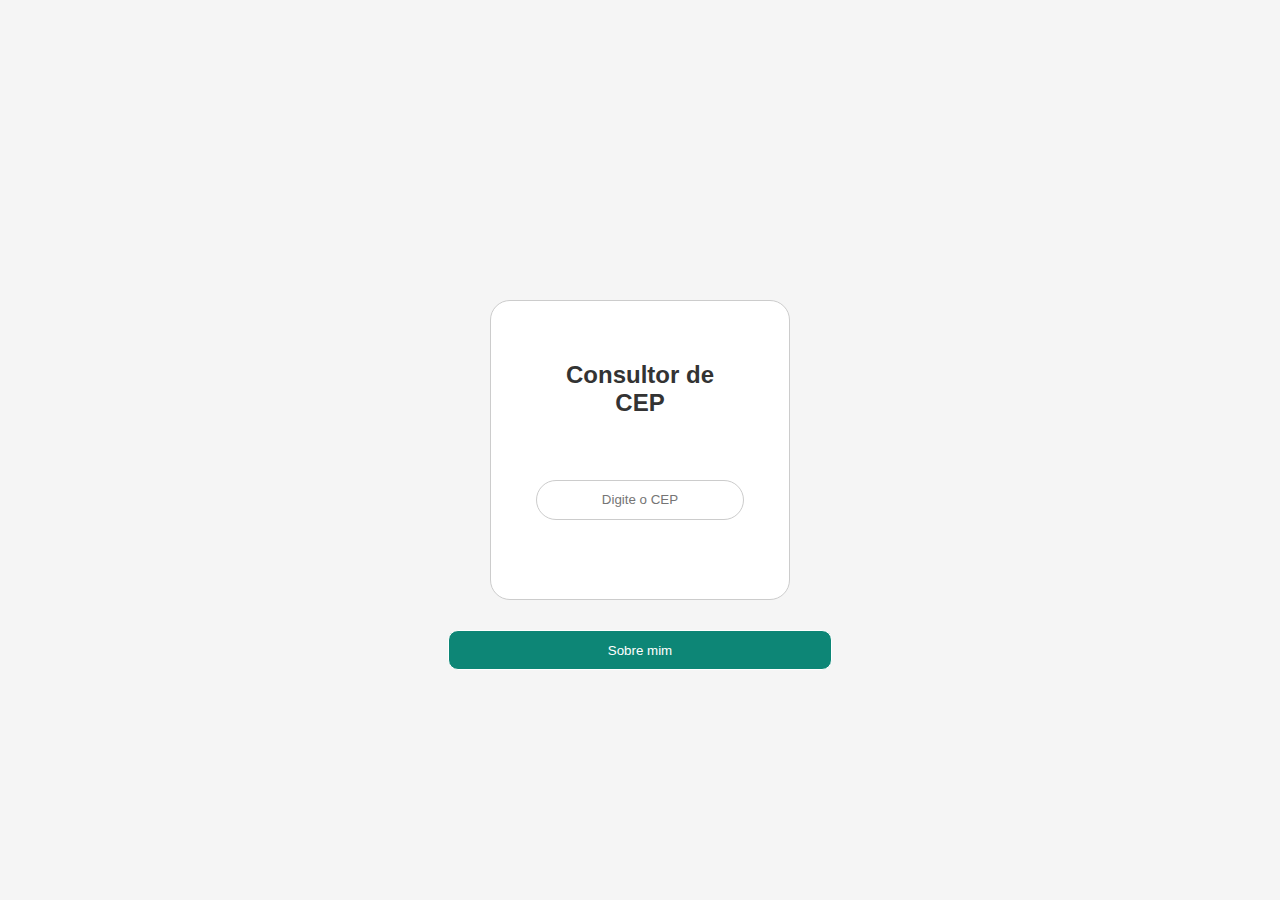
<file: index.html>
<!DOCTYPE html>
<html lang="en">
<head>
    <meta charset="UTF-8">
    <meta name="viewport" content="width=device-width, initial-scale=1.0">
    <link rel="stylesheet" href="https://cdnjs.cloudflare.com/ajax/libs/font-awesome/6.6.0/css/all.min.css" integrity="sha512-Kc323vGBEqzTmouAECnVceyQqyqdsSiqLQISBL29aUW4U/M7pSPA/gEUZQqv1cwx4OnYxTxve5UMg5GT6L4JJg==" crossorigin="anonymous" referrerpolicy="no-referrer" />
    <link rel="stylesheet" href="style.css">
    <title>Document</title>
</head>
<body>
    
    <div class="container">
        <h2>Consultor de CEP</h2>
        <input type="text" name="Cep" id="inputCEP" placeholder="Digite o CEP"><i onclick="iniciar()" id="pesquisar" class="fa-solid fa-magnifying-glass"></i>
    </div>
    <a href="https://github.com/Derickcsantos"><button class="marketing">Sobre mim</button></a>

    <div id="popup" class="notificacao">
        <i onclick="fecharPopup()" id="closePopup" class="fa-solid fa-xmark"></i>
        <h2>Dados do CEP</h2>

        <p id="pUF"></p>
        <p id="pLocal"></p>
        <p id="pRua"></p>
        <p id="pCEP"></p>

    </div>
    
    <script src="script.js"></script>
</body>
</html>
</file>
<file: style.css>
*{
    margin: 0;
    padding: 0;
    text-decoration: none;
    list-style: none;
    box-sizing: border-box;
    font-family: 'poppins', sans-serif;
}

body{
    background-color: #f5f5f5;
}

.container{
    height: 300px;
    width: 300px;
    border-radius: 20px;
    position: absolute;
    top: 50%;
    left: 50%;
    transform: translate(-50%, -50%);
    display: flex;
    justify-content: center;
    background-color: #fff;
    border: 1px solid #ccc;
}

.notificacao{
    height: 300px;
    width: 300px;
    border-radius: 20px;
    position: absolute;
    top: 50%;
    left: 50%;
    transform: translate(-50%, -50%);
    display: none;
    justify-content: center;
    background-color: #fff;
    border: 1px solid #ccc;
    z-index: 999;
}

.container input{
    height: 40px;
    width: 70%;
    border-radius: 20px;
    border: 1px solid #ccc;
    position: absolute;
    top: 60%;
    text-align:center;
}

.container input::placeholder{
    padding: 10px;
}

.container h2,
.notificacao h2{
    color: #333;
    text-align: center;
    margin: 60px;

}

.container i{
    position: absolute;
    left: 88%;
    top: 64%;
}

.notificacao i{
    color: red;
    position: fixed;
    top: 10px;
    right: 10px;
    font-size: 20px;
}

.container p{
    text-align: center;
    display: flex;
    justify-content: justify;
    color: #bebebe;
}

.notificacao p{
    position: fixed;
    left: 20px;
}

#pLocal{
    position: fixed;
    top: 70px;
}

.marketing{
    position: absolute;
    top: 70%;
    left: 35%;
    border-radius: 10px;
    width: 30%;
    height: 40px;
    background-color: #0d8676;
    color: #fff;
    border: 1px solid #fff;
}
</file>
